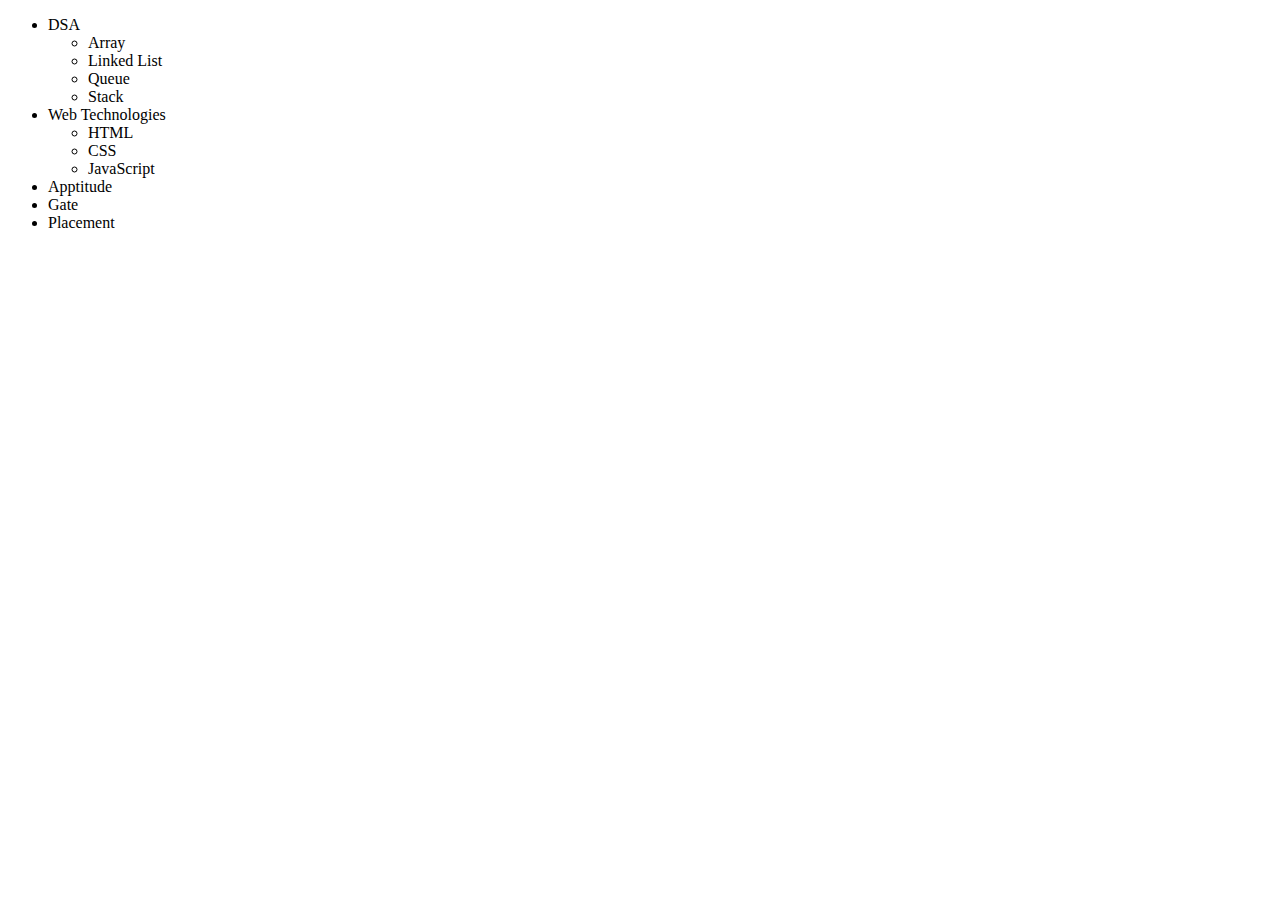
<file: 01 HTML - 3 June 24/index.html>
<!DOCTYPE html>
<html lang="en">
<head>
    <meta charset="UTF-8">
    <meta name="viewport" content="width=device-width, initial-scale=1.0">
    <title>Document</title>
    
</head>
<body>
    <!-- <p>This a para</p>
     <span></span>
    <em></em>
    <strong></strong>
    <u></u> -->

    <!-- <img src="" width="" height="" alt=""/>
    <header></header>
    <footer></footer>
    <nav></nav>
    <main></main>
    <section></section> -->

    <!-- <ul></ul>
    <ol></ol> -->


    <ul>
        <li>DSA
            <ul>
                <li>Array</li>
                <li>Linked List</li>
                <li>Queue</li>
                <li>Stack</li>
            </ul>   
        </li>        
        <li>Web Technologies
            <ul>
                <li>HTML</li>
                <li>CSS</li>
                <li>JavaScript</li>
            </ul>
        </li>
        <li>Apptitude</li>
        <li>Gate</li>
        <li>Placement</li>
    </ul>
    

</body>
</html>
</file>
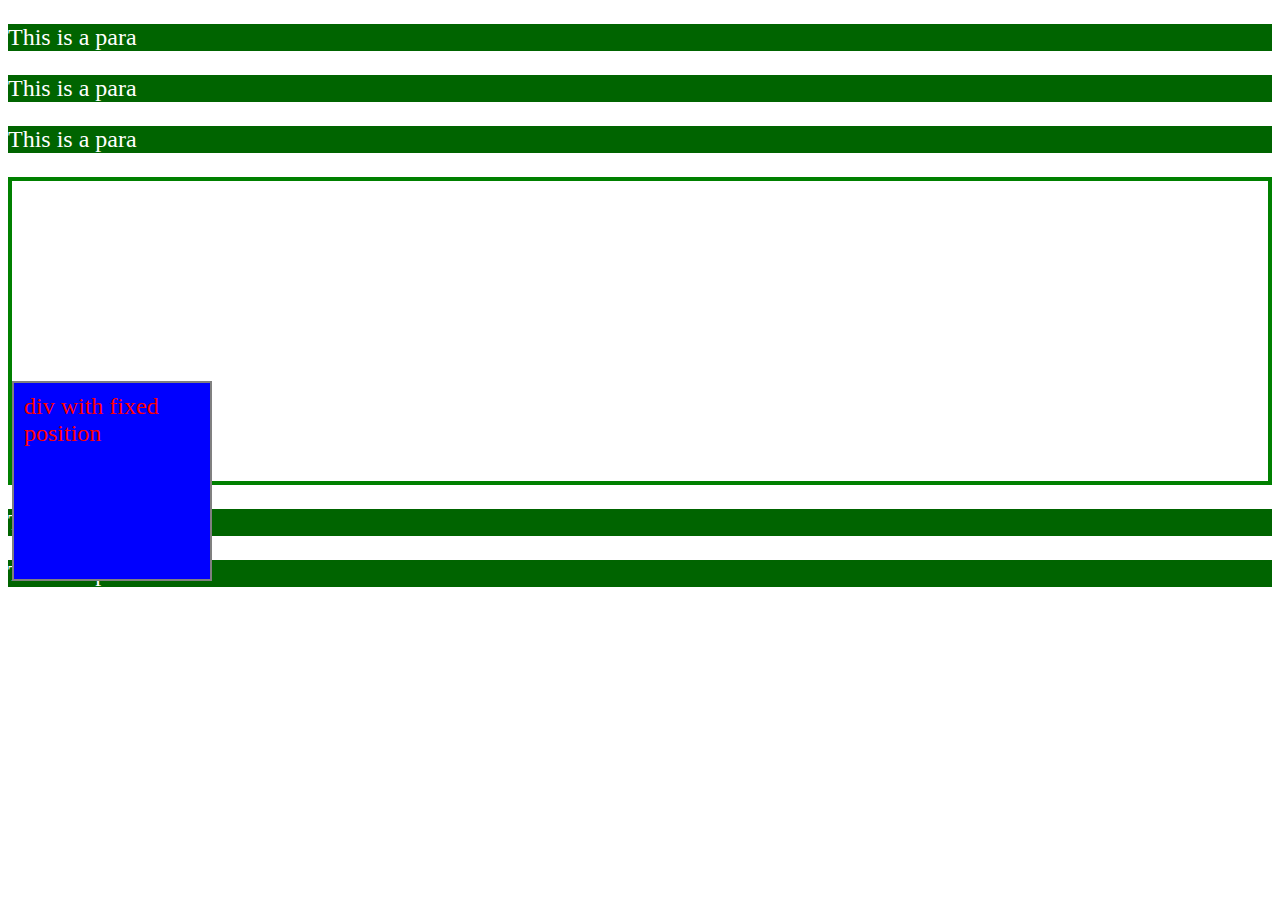
<file: 02 CSS - 10 June 24/index.html>
<!DOCTYPE html>
<html lang="en">
<head>
    <meta charset="UTF-8">
    <meta name="viewport" content="width=device-width, initial-scale=1.0">
    <title>Document</title>
    <style>
        *{
            font-size:24px;
        }
        div{
            background-color: blue;
            height:150px;
        }
        .class{
            background-color: darkgreen;
            color:white
        }
        main{
            background-color: white;
            border:4px solid green;
            height:300px;
            position: relative;
        }

        #div{
            color:red;
            width:200px;
            height: 200px;
            border: 2px solid gray;
            padding:10px;
            /* max-width:200px; */
            box-sizing: border-box;
            /* position:fixed; */
            position: absolute;
            top:200px;
        }
    </style>
</head>
<body>
    <!-- <div > div content</div> -->
    <p class="class">This is a para</p>
    <p class="class">This is a para</p>
    <p class="class">This is a para</p>
   
    <main>
        <div id="div"> div  with fixed position
        </div>
    </main>
    <p class="class">This is a para</p>
    <p class="class">This is a para</p>
  
</body>
</html>
</file>
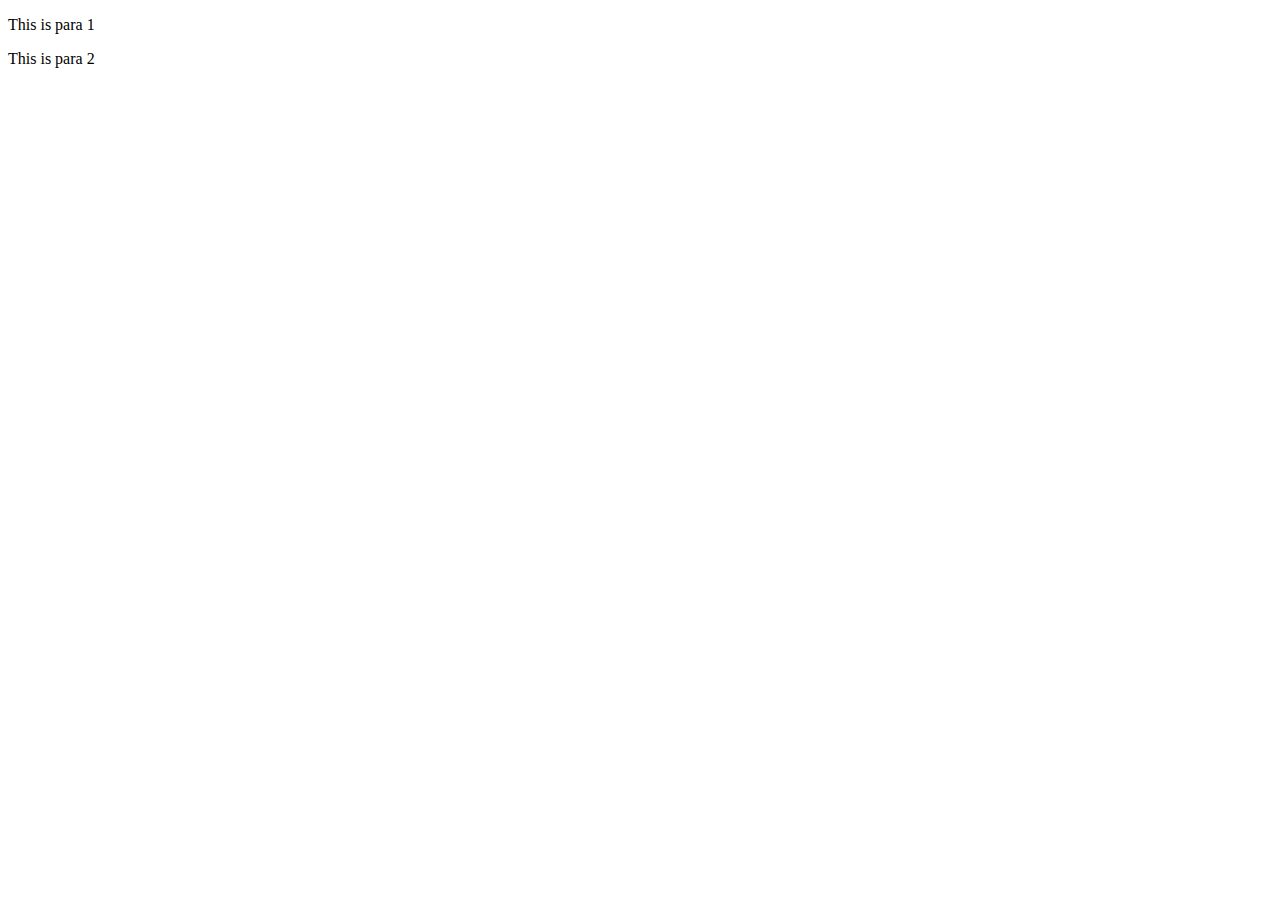
<file: 11 JS Strings - 21 August/index.html>
<!DOCTYPE html>
<html lang="en">
<head>
    <meta charset="UTF-8">
    <meta name="viewport" content="width=device-width, initial-scale=1.0">
    <title>Document</title>
</head>
<body>
    <p>This is para 1</p>
    <p>This is para 2</p>
    <script>
        // console.log(window);
        console.log(document.body)
    </script>
</body>
</html>
</file>
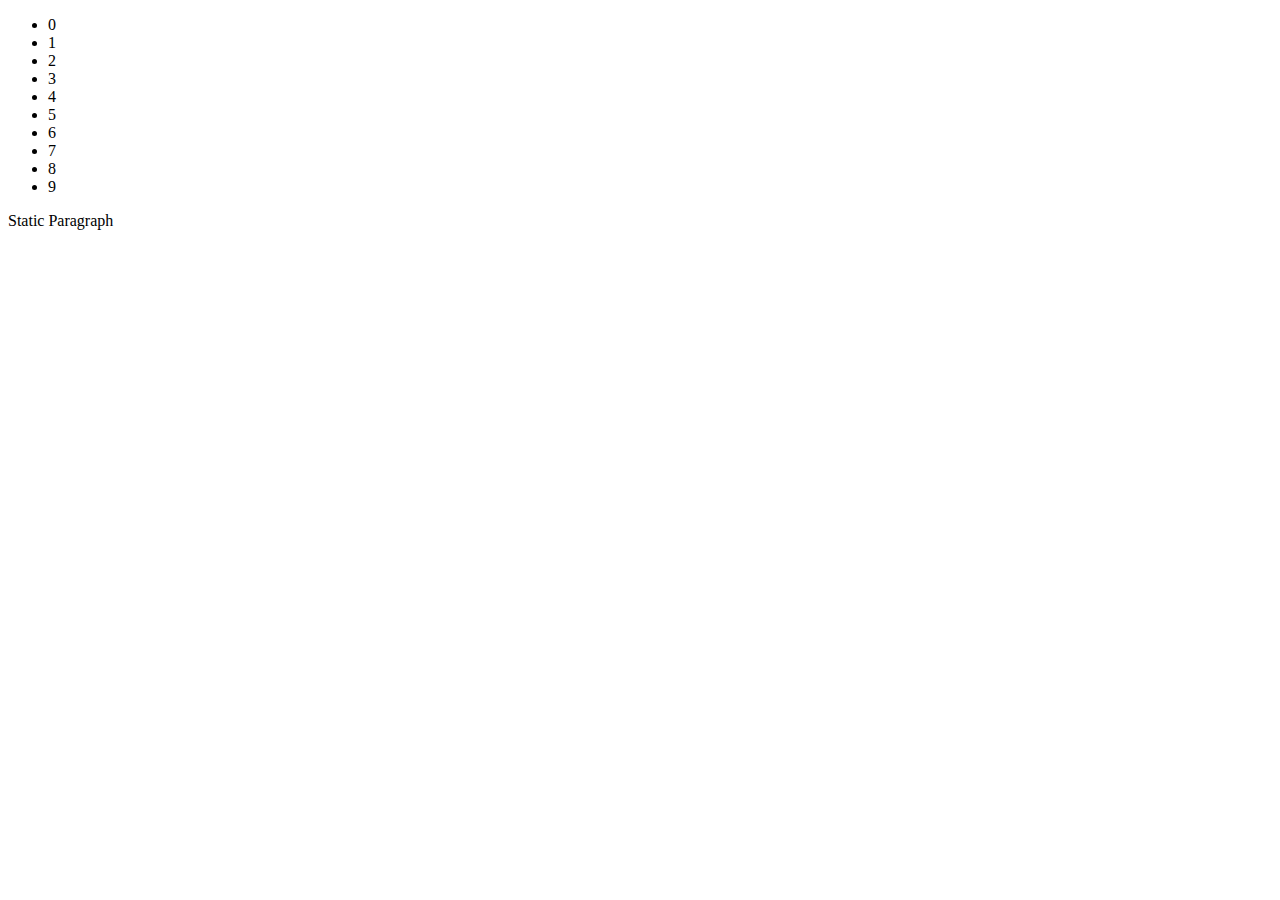
<file: 15 JS DOM - 18 September/index.html>
<!DOCTYPE html>
<html lang="en">
<head>
    <meta charset="UTF-8">
    <meta name="viewport" content="width=device-width, initial-scale=1.0">
    <title>Document</title>
    <style>
        .para{
            font-size:24px;
            color:red;
        }
    </style>
</head>
<body>   
    <div>

    </div>
    <p>Static Paragraph</p>
    <script>
        // const p = document.createElement('p');
        // p.innerText = "This is a paragraph";
        // p.id="para1";
        // p.classList.add("para");
        // document.body.append(p)
        // document.body.prepend(p)
        // document.querySelector('body').appendChild(p);

        const ul = document.createElement('ul');
        for(let i=0;i<10;i++){
            const li = document.createElement('li');
            li.innerText = i ;
            ul.append(li);
        }
        document.querySelector('div').append(ul);
    </script>
</body>
</html>
</file>
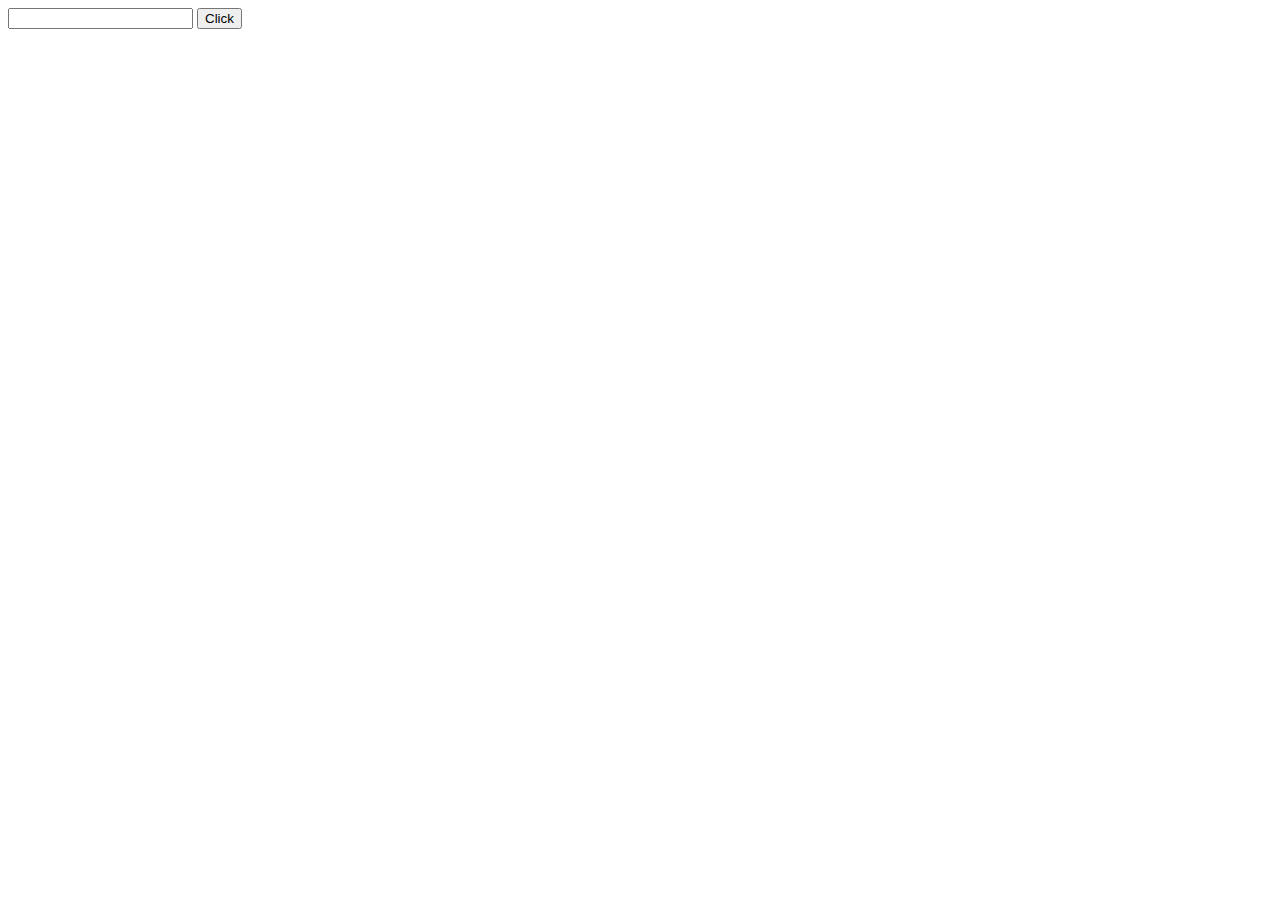
<file: 16 JS DOM - 25 September/index.html>
<!DOCTYPE html>
<html lang="en">
<head>
    <meta charset="UTF-8">
    <meta name="viewport" content="width=device-width, initial-scale=1.0">
    <title>Document</title>
</head>
<body>
    <input type="text" id="txtName"/>
    <button>Click</button>
    <br>
    <label>Name</label>

    <script>
        // document.querySelector('label').innerText = sessionStorage.getItem('name')       
        // document.querySelector('button').addEventListener('click',function(){
        //     const txtName = document.querySelector('#txtName');
        //     sessionStorage.setItem('name',txtName.value);
        // })

        document.querySelector('label').innerText = localStorage.getItem('name')       
        document.querySelector('button').addEventListener('click',function(){
            const txtName = document.querySelector('#txtName');
            localStorage.setItem('name',txtName.value);
        })
    </script>
    
</html>
</file>
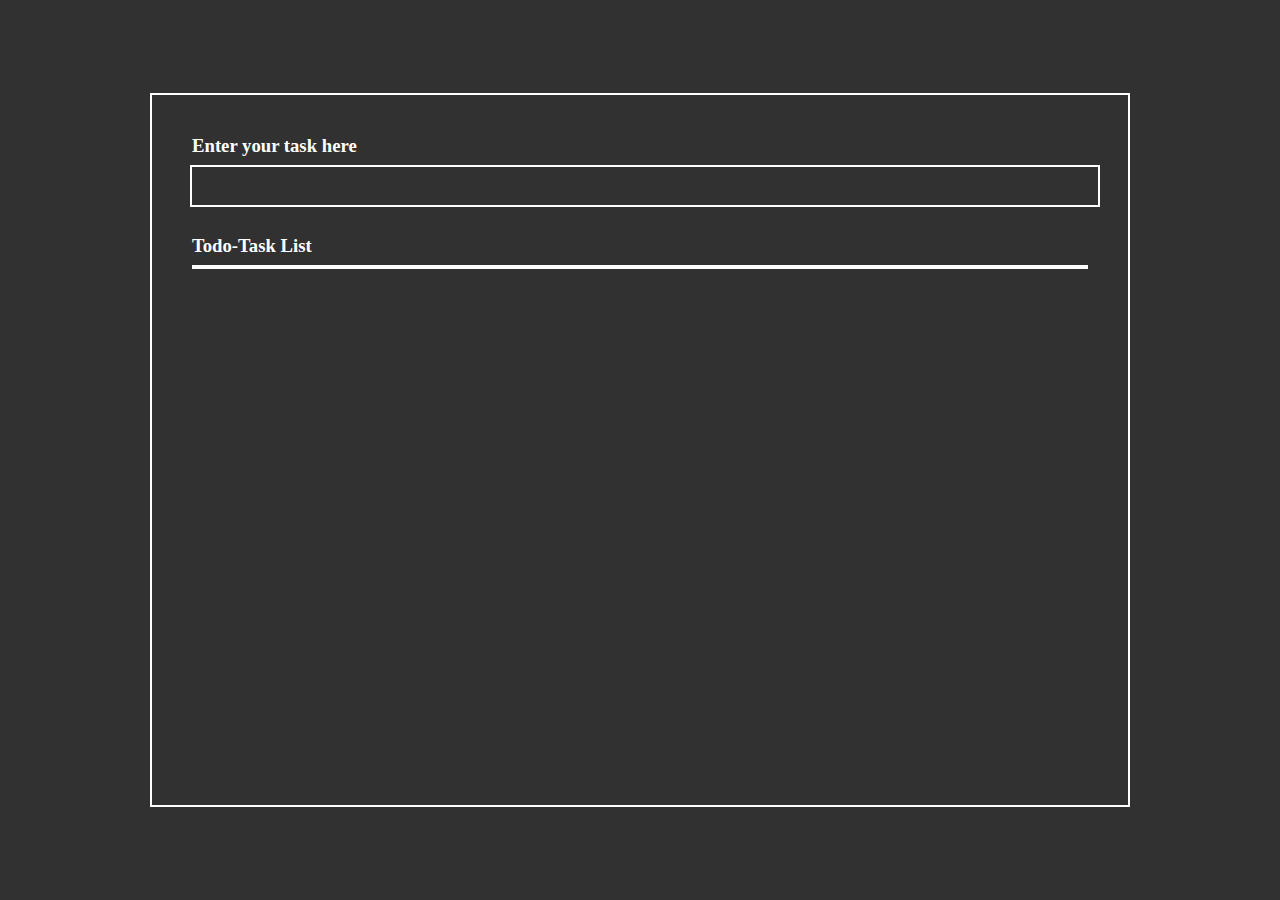
<file: ToDoApp WebStorage/index.html>
<!DOCTYPE html>
<html lang="en">
<head>
    <meta charset="UTF-8">
    <meta name="viewport" content="width=device-width, initial-scale=1.0">
    <title>Document</title>
    <link href="./style.css" rel="stylesheet"/>
</head>
<body >
    <div class="container">
        <div class="input-area">
            <h3>Enter your task here</h3>
            <input type="text" id="input-todo"/>
        </div>
        <h3>Todo-Task List</h3>
        <div class="todo-task-area">            
            <ul class="todo-list">

            </ul>
        </div>
    </div>    
    <script src="./main.js"></script>
</body>
</html>
</file>
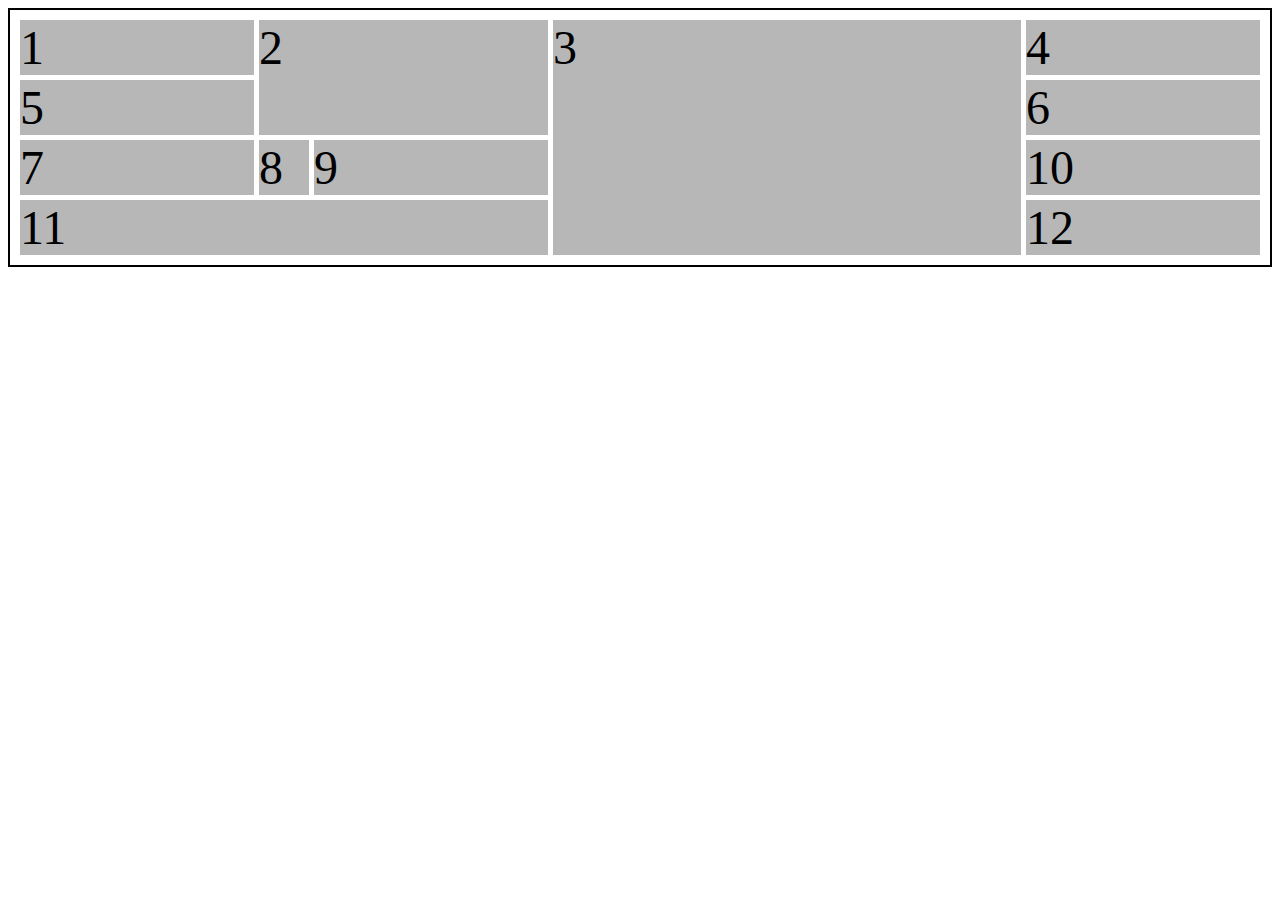
<file: 02 CSS - 10 June 24/grid.html>
<!DOCTYPE html>
<html lang="en">
<head>
    <meta charset="UTF-8">
    <meta name="viewport" content="width=device-width, initial-scale=1.0">
    <title>Document</title>
    <style>
        *{
            font-size:48px;
        }
        .container{
            border:2px solid black;
            padding:10px;
            display: grid;
            grid-template-columns: 1fr 50px 1fr 2fr 1fr;
            gap:5px;
        }

        .container div{ 
            background-color: rgb(183, 183, 183);
        }

        .child2{
            grid-row-start: 1;
            grid-row-end:3;
            grid-column-start:2;
            grid-column-end:4;
        }

        .child3{
            grid-row-start: 1;
            grid-row-end:5;
            grid-column-start:4;
            grid-column-end:5;
        }

        .child11{
            grid-row-start: 4;
            grid-row-end:5;
            grid-column-start:1;
            grid-column-end:4;
        }
    </style>
</head>
<body>
    <div class="container">
        <div class="child1">1</div>
        <div class="child2">2</div>
        <div class="child3">3</div>
        <div class="child4">4</div>
        <div class="child5">5</div>
        <div class="child6">6</div>
        <div class="child7">7</div>
        <div class="child8">8</div>
        <div class="child9">9</div>
        <div class="child10">10</div>
        <div class="child11">11</div>
        <div class="child12">12</div>
    </div>
</body>
</html>
</file>
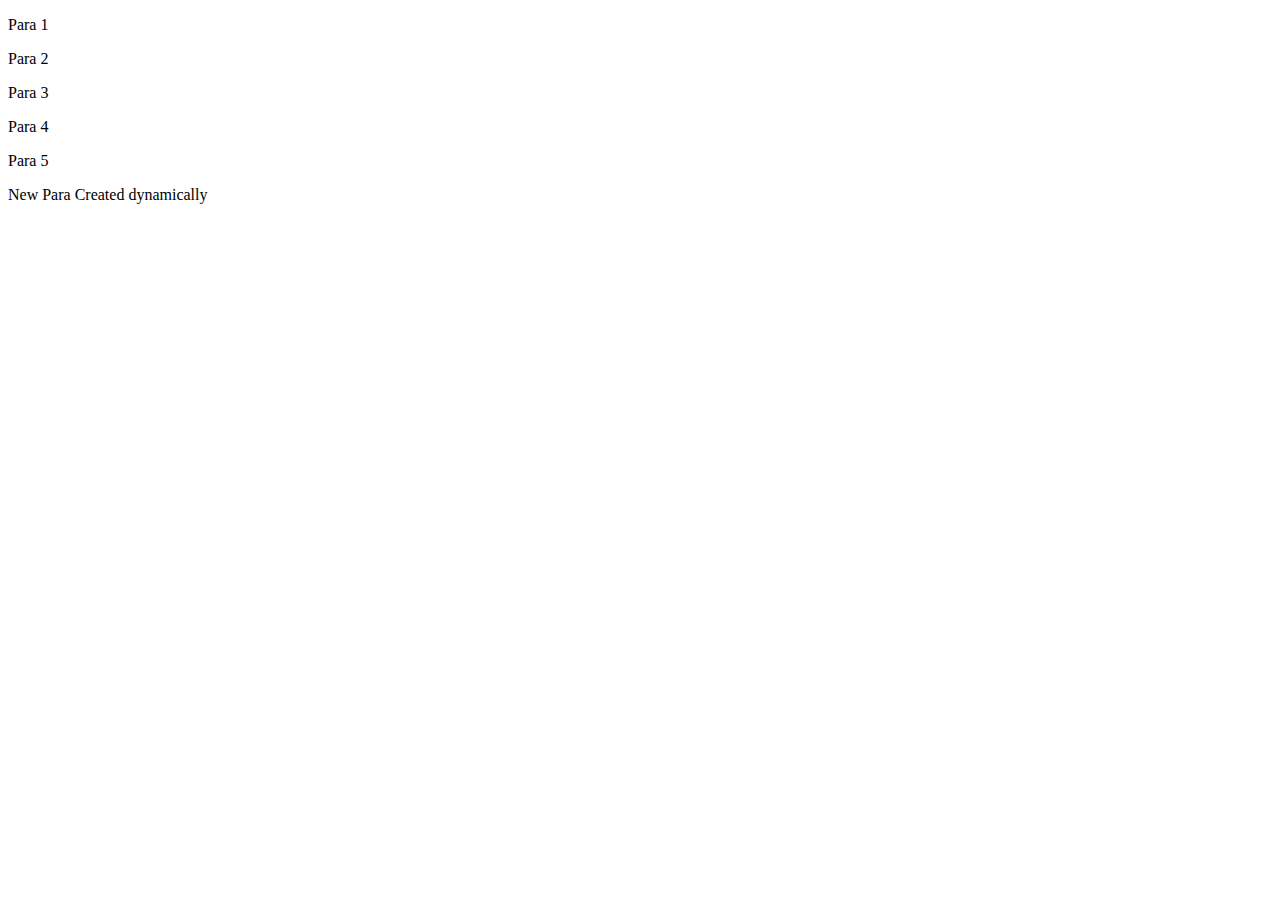
<file: 12 JS DOM - 04 September/domIntro.html>
<!DOCTYPE html>
<html lang="en">
<head>
    <meta charset="UTF-8">
    <meta name="viewport" content="width=device-width, initial-scale=1.0">
    <title>Document</title>
</head>
<body>
    <!-- <p align="center">Lorem ipsum dolor, sit amet consectetur adipisicing elit. Deleniti inventore pariatur soluta rerum laudantium recusandae beatae! Accusamus doloremque reiciendis maiores sit fugiat cumque dolores necessitatibus perspiciatis iusto autem, qui assumenda.</p> -->
     <p id="para1">Para 1</p>
     <p class="para">Para 2</p>
     <p>Para 3</p>
     <div class="para">
        <p>Para 4</p>
        <p>Para 5</p>
     </div>

     <script>
        // const p = document.getElementById('para1');

        // const p =document.getElementsByClassName('para')
        // const p = document.getElementsByTagName('p');
        // const  p = document.querySelectorAll('.para')
        // console.log(p);
        // console.log(p[0]);
        // console.log(p[1])

        const collection = document.getElementsByTagName('p');
        const list = document.querySelectorAll('p');

        console.log('--Before--')
        console.log(collection);
        console.log(list);

        const p = document.createElement('p');
        p.innerText= " New Para Created dynamically";
        document.body.append(p);

        console.log('--After--')
        console.log(collection);
        console.log(list);
        
     </script>
</body>
</html>
</file>
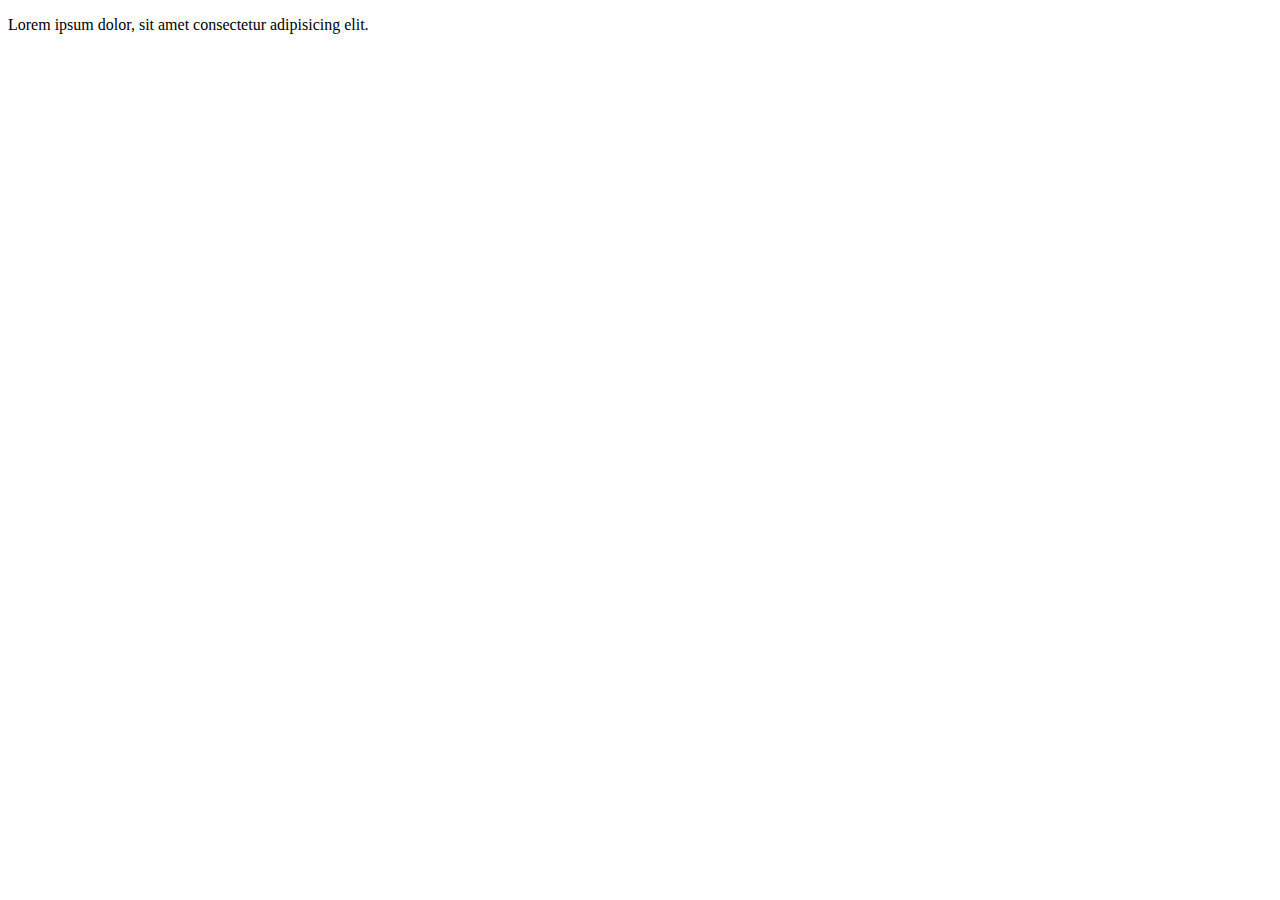
<file: 14 JS DOM - 11 September/domIntro.html>
<!DOCTYPE html>
<html lang="en">
<head>
    <meta charset="UTF-8">
    <meta name="viewport" content="width=device-width, initial-scale=1.0">
    <title>Document</title>
    <style>
      .para{
         background-color: blue;
         color:red;
         font-size:24px;
         font-weight: 600;
      }
    </style>
</head>
<body>
    <!-- <p align="center">Lorem ipsum dolor, sit amet consectetur adipisicing elit. Deleniti inventore pariatur soluta rerum laudantium recusandae beatae! Accusamus doloremque reiciendis maiores sit fugiat cumque dolores necessitatibus perspiciatis iusto autem, qui assumenda.</p> -->
     <p id="para1">Lorem ipsum dolor, sit amet consectetur adipisicing elit.</p> 

     <script>
        const p = document.getElementById('para1');
      //   p.innerText = "<strong>Dynamically added text</strong>"
      // p.innerHTML = "<strong>Dynamically added text</strong>"
            // console.dir(p);
      
      // p.style="background-color:red; color:white";
      // p.style.border= "5px dashed green"
      // p.style.backgroundColor="red";

      // p.classList = "para";
      // p.setAttribute("class","para")
      var a = p.getAttribute('id');
      console.log(a)

        
     </script>
</body>
</html>
</file>
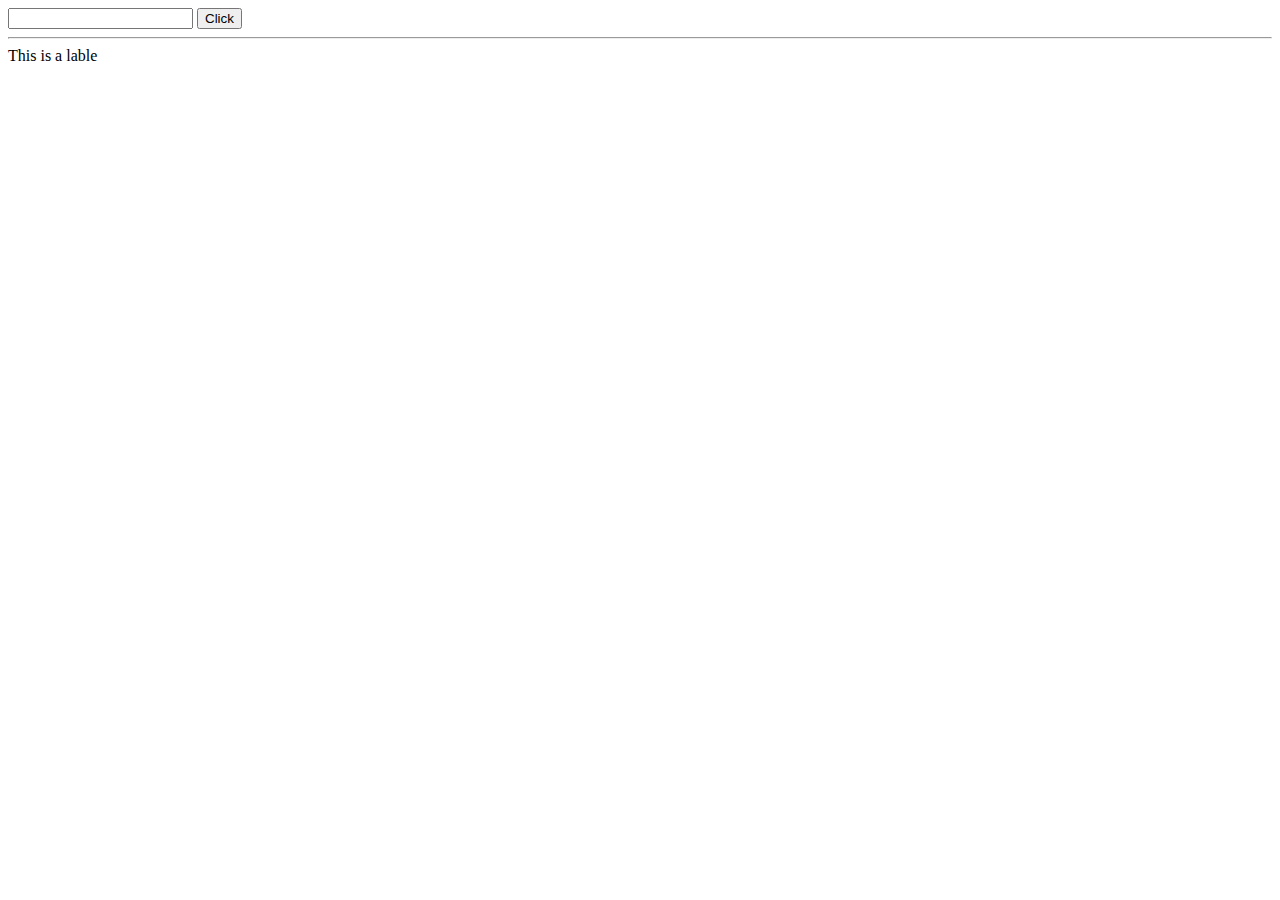
<file: 14 JS DOM - 11 September/events.html>
<!DOCTYPE html>
<html lang="en">
<head>
    <meta charset="UTF-8">
    <meta name="viewport" content="width=device-width, initial-scale=1.0">
    <title>Document</title>
</head>
<body>
    <!-- <input onchange = "changeLable()" type="text" id="txtName"/> -->
    <!-- <input onkeypress = "changeLable()" type="text" id="txtName"/> -->
    <!-- <input onkeyup = "changeLable()" type="text" id="txtName"/> -->
    <!-- <input oninput = "changeLable()" type="text" id="txtName"/> -->
    <!-- <button onclick="changeLable()">Click</button> -->
    <input oninput="changeLable(event)" type="text" id="txtName"/>
    <button>Click</button>
    <br/>
    <hr/>
    <lable id="lblName">This is a lable</lable>
    <script>
        function changeLable(ev){
            console.log(ev);
            var txt = document.querySelector('#txtName');
            var lblName = document.querySelector('#lblName');
            lblName.innerText  = txt.value;
        }

        const btn = document.querySelector('button');
        // btn.onclick = function(){
        //     var txt = document.querySelector('#txtName');
        //     var lblName = document.querySelector('#lblName');
        //     lblName.innerText  = txt.value;
        // };

        // btn.addEventListener('click',changeLable);
        
    </script>
</body>
</html>
</file>
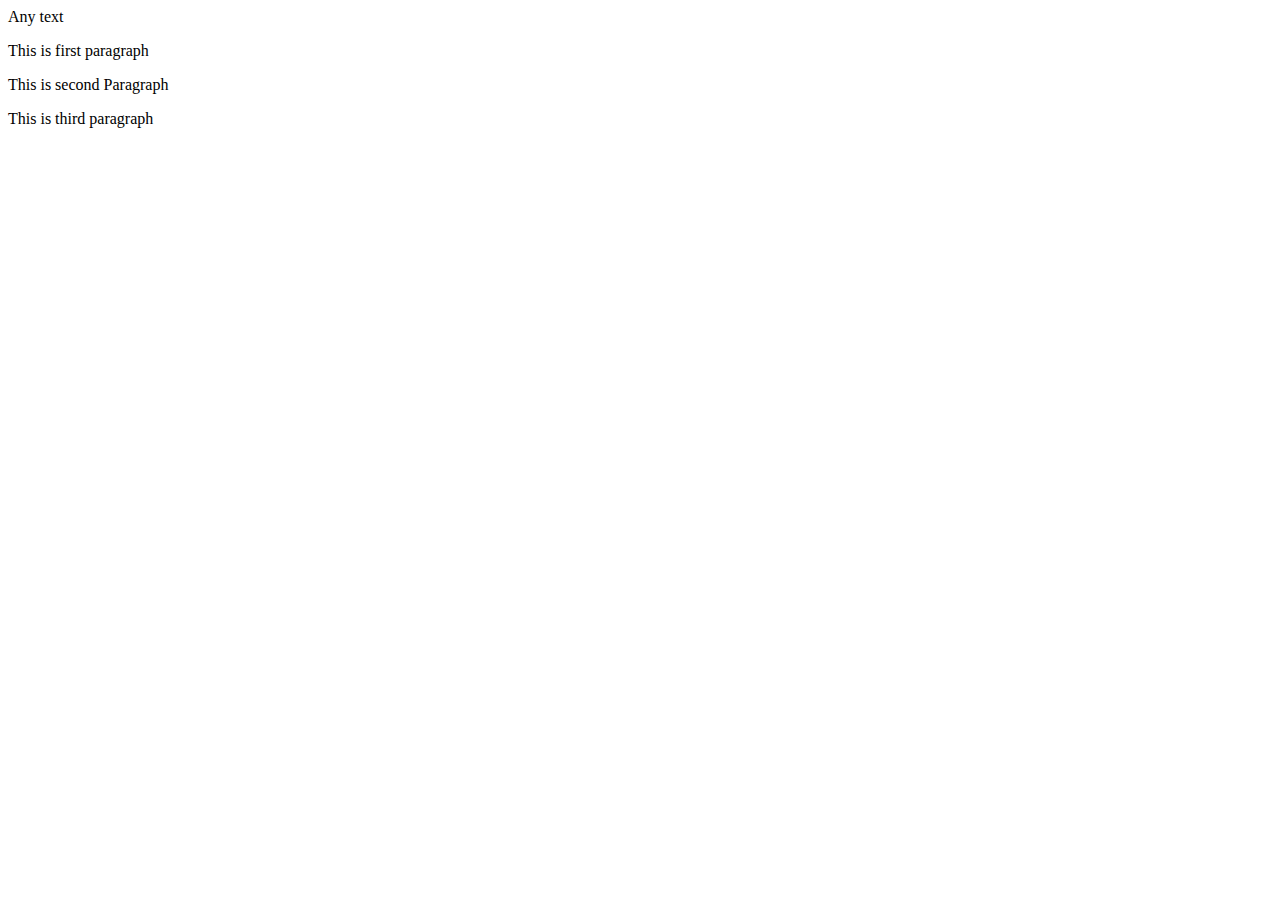
<file: 15 JS DOM - 18 September/traversing.html>
<!DOCTYPE html>
<html lang="en">
<head>
    <meta charset="UTF-8">
    <meta name="viewport" content="width=device-width, initial-scale=1.0">
    <title>Document</title>
</head>
<body>Any text
    <div id="parentDiv">
        <p id="para1">This is first paragraph</p>
        <div id="childDiv">
            <p id="para2">This is second Paragraph</p>
        </div>
        <p>This is third paragraph</p>
    </div>
    <script>
        // console.log(document.body.children[0].children[1].children[0]);
        const  p = document.querySelector('#para2');
        // console.log(p.parentElement.parentElement.parentElement)
        // console.log(p.parentElement.parentElement.children[0]);
        console.log(p.parentElement.previousElementSibling);
        console.log(p.parentElement.nextElementSibling)
    </script>
</body>
</html>
</file>
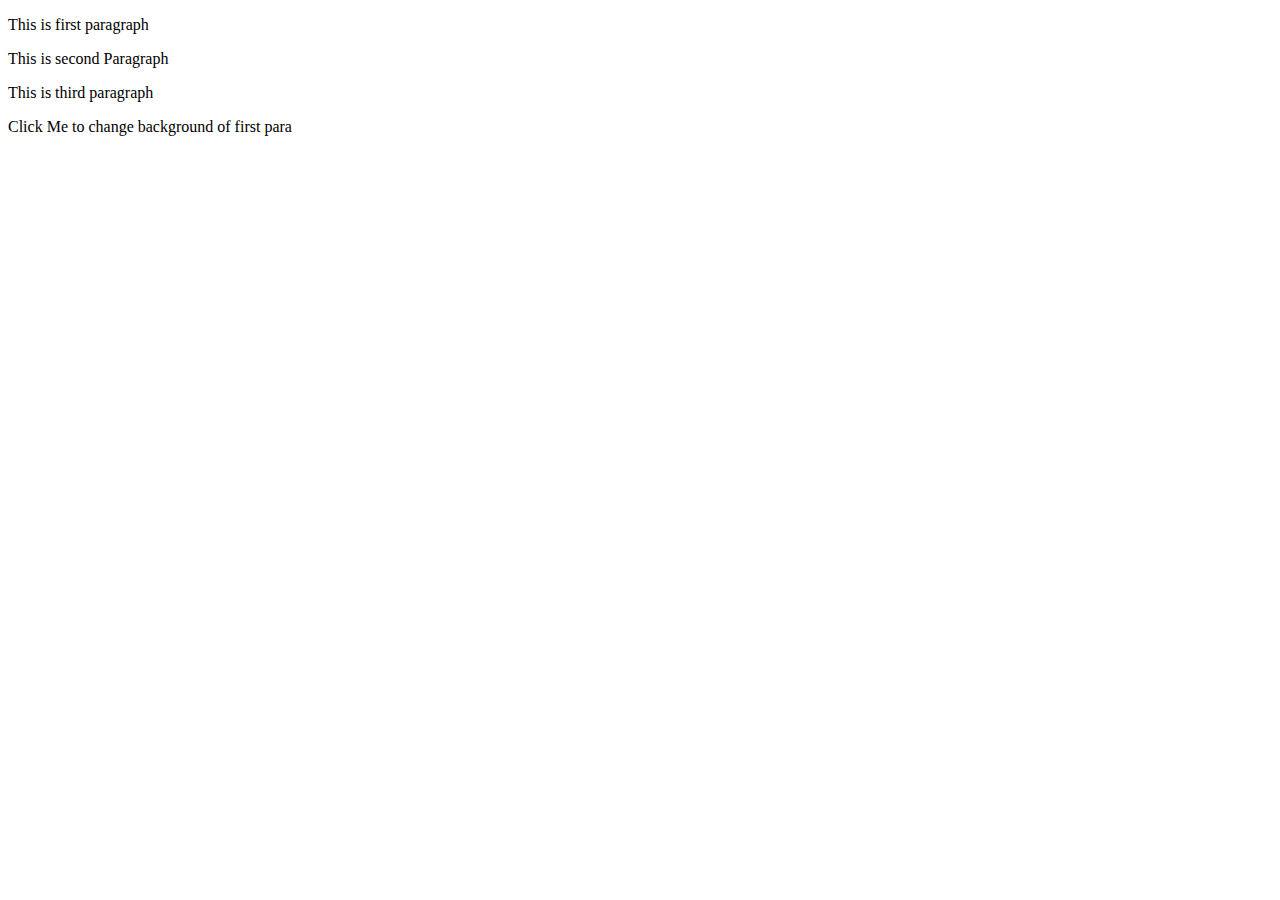
<file: 15 JS DOM - 18 September/traversingTask1.html>
<!DOCTYPE html>
<html lang="en">

<head>
    <meta charset="UTF-8">
    <meta name="viewport" content="width=device-width, initial-scale=1.0">
    <title>Document</title>
</head>

<body>
    <div>
        <p>This is first paragraph</p>
        <div>
            <p>This is second Paragraph</p>
        </div>
        <p>This is third paragraph</p>
    </div>
    <p id="clickPara">Click Me to change background of first para</p>
    <script>
        document.querySelector('#clickPara').addEventListener('click', (e) => {
            // console.log(e.target);
            e.target.previousElementSibling.children[0].style.backgroundColor="red";
        })
    </script>
</body>

</html>
</file>
<file: ToDoApp WebStorage/style.css>
*{
    margin:0;
    padding:0;
}

body{
    background-color: #313131;
    color:white;    
    display:flex;
    justify-content: center;
    align-items: center;
    height:100vh;
}

.container{
    display: grid;
    grid-template-rows:100px 30px auto ;
    padding:40px;
    border:2px solid white;
    width:70%;
    height:70%;
}

.input-area h3, .todo-task-area h3{    
    margin-bottom: 10px;
}

.input-area #input-todo{
    width:100%;
    font-size:16px;
    background-color: #313131;
    color:white;
    outline:2px solid white;
    border:none;
    padding:10px 5px;
}

.todo-task-area{
    overflow-y: auto;
    max-height: 100%;
}

.todo-task-area::-webkit-scrollbar{
    width:5px;
}

.todo-task-area::-webkit-scrollbar-thumb{
   background-color: #888;
   border-radius: 10px;
}

.todo-task-area::-webkit-scrollbar-track{
    background-color: rgb(221, 221, 221);
}


.todo-task-area .todo-list {
 list-style-type: none;
 border:2px solid white; 

}

.todo-task-area .todo-list li {
    padding:10px 5px;
    border-bottom:1px solid white;
    display:grid;
    grid-template-columns: 4fr 1fr 1fr;
    
}

.todo-task-area .todo-list li button{
    background-color: #747474;
    color:white;
    outline:none;
    border:none;
    font-size:18px;
    width:fit-content;
    padding:0px 5px;    
}

.todo-task-area .todo-list li button:hover{
    background-color: #616161;
}

.completed{
    text-decoration: line-through;
}
</file>
